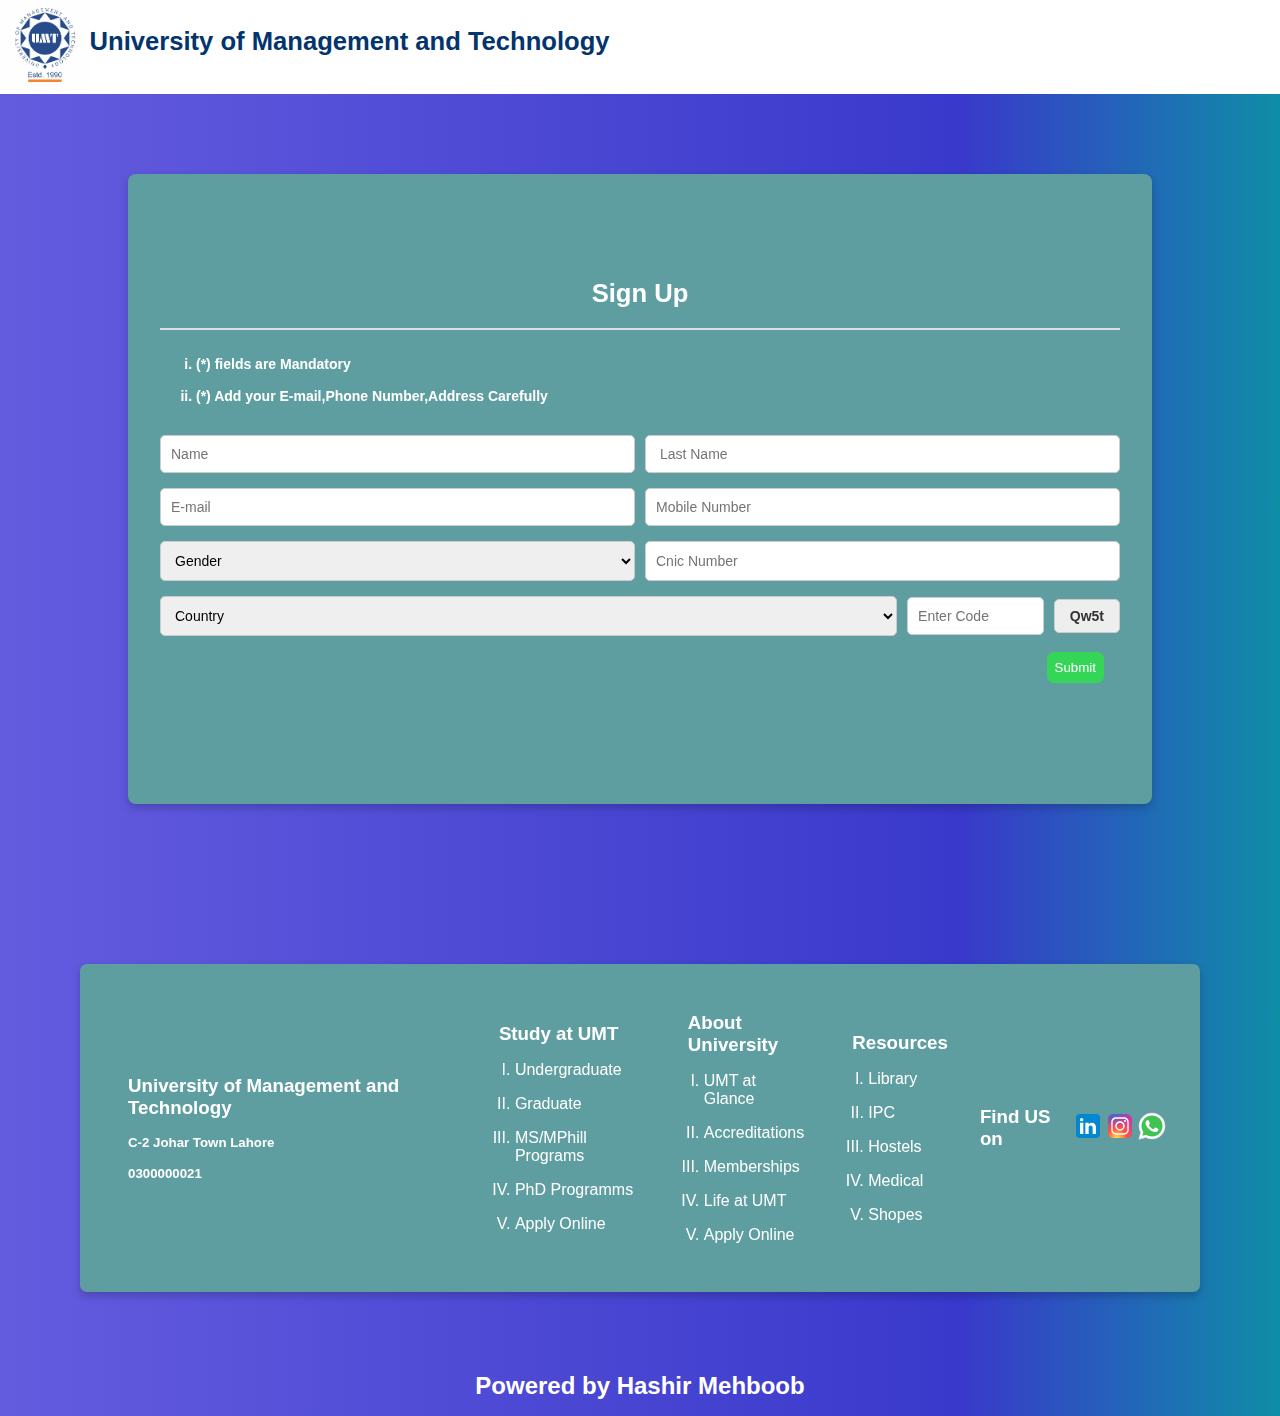
<file: index.html>
<!DOCTYPE html>
<html lang="en">

<head>
    <meta charset="UTF-8">
    <meta name="viewport" content="width=device-width, initial-scale=1.0">
    <link rel="stylesheet" href="registration.css">
    <title>Registration Form</title>
</head>

<body>

    <section class="navbar">
        <div class="img">
            <logo>
                <img src="[data-uri]"
                    alt="">
            </logo>
        </div>

        <div class="heading">
            <h2>University of Management and Technology</h2>
        </div>
    </section>

    <section class="form">
        <form action="">

            <div class="heading">
                <h2 class="sign">Sign Up</h2>
            </div>
            <hr>


            <div class="instructions">
                <ol type="i">
                    <li>(*) fields are Mandatory</li>
                    <li>(*) Add your E-mail,Phone Number,Address Carefully</li>
                </ol>
            </div>

            <div class="inputs">

                <div class="names">

                    <!-- <label for="">First Name</label> -->
                    <input type="text" name="Fname" id="fname" required placeholder="Name">

                    <!-- <label for="">First Name</label> -->

                    <input type="text" name="Lname" id="lname" requir placeholder=" Last Name">
                </div>

                <div class="credentials">

                    <!-- <label for="">E-mail</label> -->
                    <input type="email" name="mail" id="email" require placeholder="E-mail">

                    <!-- <label for=""> Number</label> -->
                    <input type="number" name="number" id="number" require placeholder="Mobile Number">
                </div>


                <div class="gender-cnic">

                    <!-- <label for="">Gender</label> -->
                    <select name="" id="">
                        <option value="">Gender</option>
                        <option value="">Male</option>
                        <option value="">Female</option>
                        <option value="">Custome</option>
                    </select>

                    <!-- <label for="">C-nic NUmber</label> -->
                    <input type="number" name="Cnumber" id="Cnumber" require placeholder="Cnic Number">
                </div>




                <div class="country-code">
                    <select name="" id="">
                        <option value="">Country</option>
                        <option value="">Pakistan</option>
                        <option value="">India</option>
                        <option value="">USA</option>
                        <option value="">CHINA</option>

                    </select>

                    <div class="code-container">

                        <input type="text" required placeholder="Enter Code">
                        <h3 class="code">Qw5t</h3>
                    </div>



                </div>

            </div>




            <div class="btn">
                <button>Submit</button>
            </div>
        </form>
    </section>



    <section class="footer">

        <div class="addres">
            <h3>University of Management and Technology</h3>
            <h5>C-2 Johar Town Lahore</h5>
            <h5>0300000021</h5>
        </div>

        <div class="programs">
            <h3>Study at UMT</h3>
            <ol type="I">
                <li>Undergraduate</li>
                <li>Graduate</li>
                <li>MS/MPhill Programs</li>
                <li>PhD Programms</li>
                <li>Apply Online</li>
            </ol>
        </div>


        <div class="aboutus">
            <h3>About University</h3>
            <ol type="I">
                <li>UMT at Glance</li>
                <li>Accreditations</li>
                <li>Memberships</li>
                <li>Life at UMT</li>
                <li>Apply Online</li>
            </ol>
        </div>


        <div class="resources">
            <h3>Resources</h3>
            <ol type="I">
                <li>Library</li>
                <li>IPC</li>
                <li>Hostels</li>
                <li>Medical</li>
                <li>Shopes</li>
            </ol>
        </div>

        <div class="socials">
            <h3>Find US on</h3>
            <div class="linkedin"><svg xmlns="http://www.w3.org/2000/svg" x="0px" y="0px" width="100" height="100" viewBox="0 0 48 48">
                <path fill="#0288D1" d="M42,37c0,2.762-2.238,5-5,5H11c-2.761,0-5-2.238-5-5V11c0-2.762,2.239-5,5-5h26c2.762,0,5,2.238,5,5V37z"></path><path fill="#FFF" d="M12 19H17V36H12zM14.485 17h-.028C12.965 17 12 15.888 12 14.499 12 13.08 12.995 12 14.514 12c1.521 0 2.458 1.08 2.486 2.499C17 15.887 16.035 17 14.485 17zM36 36h-5v-9.099c0-2.198-1.225-3.698-3.192-3.698-1.501 0-2.313 1.012-2.707 1.99C24.957 25.543 25 26.511 25 27v9h-5V19h5v2.616C25.721 20.5 26.85 19 29.738 19c3.578 0 6.261 2.25 6.261 7.274L36 36 36 36z"></path>
                </svg></div>
            <div class="insta"><svg xmlns="http://www.w3.org/2000/svg" x="0px" y="0px" width="100" height="100" viewBox="0 0 48 48">
                <radialGradient id="yOrnnhliCrdS2gy~4tD8ma_Xy10Jcu1L2Su_gr1" cx="19.38" cy="42.035" r="44.899" gradientUnits="userSpaceOnUse"><stop offset="0" stop-color="#fd5"></stop><stop offset=".328" stop-color="#ff543f"></stop><stop offset=".348" stop-color="#fc5245"></stop><stop offset=".504" stop-color="#e64771"></stop><stop offset=".643" stop-color="#d53e91"></stop><stop offset=".761" stop-color="#cc39a4"></stop><stop offset=".841" stop-color="#c837ab"></stop></radialGradient><path fill="url(#yOrnnhliCrdS2gy~4tD8ma_Xy10Jcu1L2Su_gr1)" d="M34.017,41.99l-20,0.019c-4.4,0.004-8.003-3.592-8.008-7.992l-0.019-20	c-0.004-4.4,3.592-8.003,7.992-8.008l20-0.019c4.4-0.004,8.003,3.592,8.008,7.992l0.019,20	C42.014,38.383,38.417,41.986,34.017,41.99z"></path><radialGradient id="yOrnnhliCrdS2gy~4tD8mb_Xy10Jcu1L2Su_gr2" cx="11.786" cy="5.54" r="29.813" gradientTransform="matrix(1 0 0 .6663 0 1.849)" gradientUnits="userSpaceOnUse"><stop offset="0" stop-color="#4168c9"></stop><stop offset=".999" stop-color="#4168c9" stop-opacity="0"></stop></radialGradient><path fill="url(#yOrnnhliCrdS2gy~4tD8mb_Xy10Jcu1L2Su_gr2)" d="M34.017,41.99l-20,0.019c-4.4,0.004-8.003-3.592-8.008-7.992l-0.019-20	c-0.004-4.4,3.592-8.003,7.992-8.008l20-0.019c4.4-0.004,8.003,3.592,8.008,7.992l0.019,20	C42.014,38.383,38.417,41.986,34.017,41.99z"></path><path fill="#fff" d="M24,31c-3.859,0-7-3.14-7-7s3.141-7,7-7s7,3.14,7,7S27.859,31,24,31z M24,19c-2.757,0-5,2.243-5,5	s2.243,5,5,5s5-2.243,5-5S26.757,19,24,19z"></path><circle cx="31.5" cy="16.5" r="1.5" fill="#fff"></circle><path fill="#fff" d="M30,37H18c-3.859,0-7-3.14-7-7V18c0-3.86,3.141-7,7-7h12c3.859,0,7,3.14,7,7v12	C37,33.86,33.859,37,30,37z M18,13c-2.757,0-5,2.243-5,5v12c0,2.757,2.243,5,5,5h12c2.757,0,5-2.243,5-5V18c0-2.757-2.243-5-5-5H18z"></path>
                </svg></div>
            <div class="whatsapp"><svg xmlns="http://www.w3.org/2000/svg" x="0px" y="0px" width="100" height="100" viewBox="0 0 48 48">
                <path fill="#fff" d="M4.868,43.303l2.694-9.835C5.9,30.59,5.026,27.324,5.027,23.979C5.032,13.514,13.548,5,24.014,5c5.079,0.002,9.845,1.979,13.43,5.566c3.584,3.588,5.558,8.356,5.556,13.428c-0.004,10.465-8.522,18.98-18.986,18.98c-0.001,0,0,0,0,0h-0.008c-3.177-0.001-6.3-0.798-9.073-2.311L4.868,43.303z"></path><path fill="#fff" d="M4.868,43.803c-0.132,0-0.26-0.052-0.355-0.148c-0.125-0.127-0.174-0.312-0.127-0.483l2.639-9.636c-1.636-2.906-2.499-6.206-2.497-9.556C4.532,13.238,13.273,4.5,24.014,4.5c5.21,0.002,10.105,2.031,13.784,5.713c3.679,3.683,5.704,8.577,5.702,13.781c-0.004,10.741-8.746,19.48-19.486,19.48c-3.189-0.001-6.344-0.788-9.144-2.277l-9.875,2.589C4.953,43.798,4.911,43.803,4.868,43.803z"></path><path fill="#cfd8dc" d="M24.014,5c5.079,0.002,9.845,1.979,13.43,5.566c3.584,3.588,5.558,8.356,5.556,13.428c-0.004,10.465-8.522,18.98-18.986,18.98h-0.008c-3.177-0.001-6.3-0.798-9.073-2.311L4.868,43.303l2.694-9.835C5.9,30.59,5.026,27.324,5.027,23.979C5.032,13.514,13.548,5,24.014,5 M24.014,42.974C24.014,42.974,24.014,42.974,24.014,42.974C24.014,42.974,24.014,42.974,24.014,42.974 M24.014,42.974C24.014,42.974,24.014,42.974,24.014,42.974C24.014,42.974,24.014,42.974,24.014,42.974 M24.014,4C24.014,4,24.014,4,24.014,4C12.998,4,4.032,12.962,4.027,23.979c-0.001,3.367,0.849,6.685,2.461,9.622l-2.585,9.439c-0.094,0.345,0.002,0.713,0.254,0.967c0.19,0.192,0.447,0.297,0.711,0.297c0.085,0,0.17-0.011,0.254-0.033l9.687-2.54c2.828,1.468,5.998,2.243,9.197,2.244c11.024,0,19.99-8.963,19.995-19.98c0.002-5.339-2.075-10.359-5.848-14.135C34.378,6.083,29.357,4.002,24.014,4L24.014,4z"></path><path fill="#40c351" d="M35.176,12.832c-2.98-2.982-6.941-4.625-11.157-4.626c-8.704,0-15.783,7.076-15.787,15.774c-0.001,2.981,0.833,5.883,2.413,8.396l0.376,0.597l-1.595,5.821l5.973-1.566l0.577,0.342c2.422,1.438,5.2,2.198,8.032,2.199h0.006c8.698,0,15.777-7.077,15.78-15.776C39.795,19.778,38.156,15.814,35.176,12.832z"></path><path fill="#fff" fill-rule="evenodd" d="M19.268,16.045c-0.355-0.79-0.729-0.806-1.068-0.82c-0.277-0.012-0.593-0.011-0.909-0.011c-0.316,0-0.83,0.119-1.265,0.594c-0.435,0.475-1.661,1.622-1.661,3.956c0,2.334,1.7,4.59,1.937,4.906c0.237,0.316,3.282,5.259,8.104,7.161c4.007,1.58,4.823,1.266,5.693,1.187c0.87-0.079,2.807-1.147,3.202-2.255c0.395-1.108,0.395-2.057,0.277-2.255c-0.119-0.198-0.435-0.316-0.909-0.554s-2.807-1.385-3.242-1.543c-0.435-0.158-0.751-0.237-1.068,0.238c-0.316,0.474-1.225,1.543-1.502,1.859c-0.277,0.317-0.554,0.357-1.028,0.119c-0.474-0.238-2.002-0.738-3.815-2.354c-1.41-1.257-2.362-2.81-2.639-3.285c-0.277-0.474-0.03-0.731,0.208-0.968c0.213-0.213,0.474-0.554,0.712-0.831c0.237-0.277,0.316-0.475,0.474-0.791c0.158-0.317,0.079-0.594-0.04-0.831C20.612,19.329,19.69,16.983,19.268,16.045z" clip-rule="evenodd"></path>
                </svg></div>

        </div>


    </section>


    <section class="privacy">
        <h2>Powered by Hashir Mehboob</h2>
    </section>





</body>

</html>
</file>
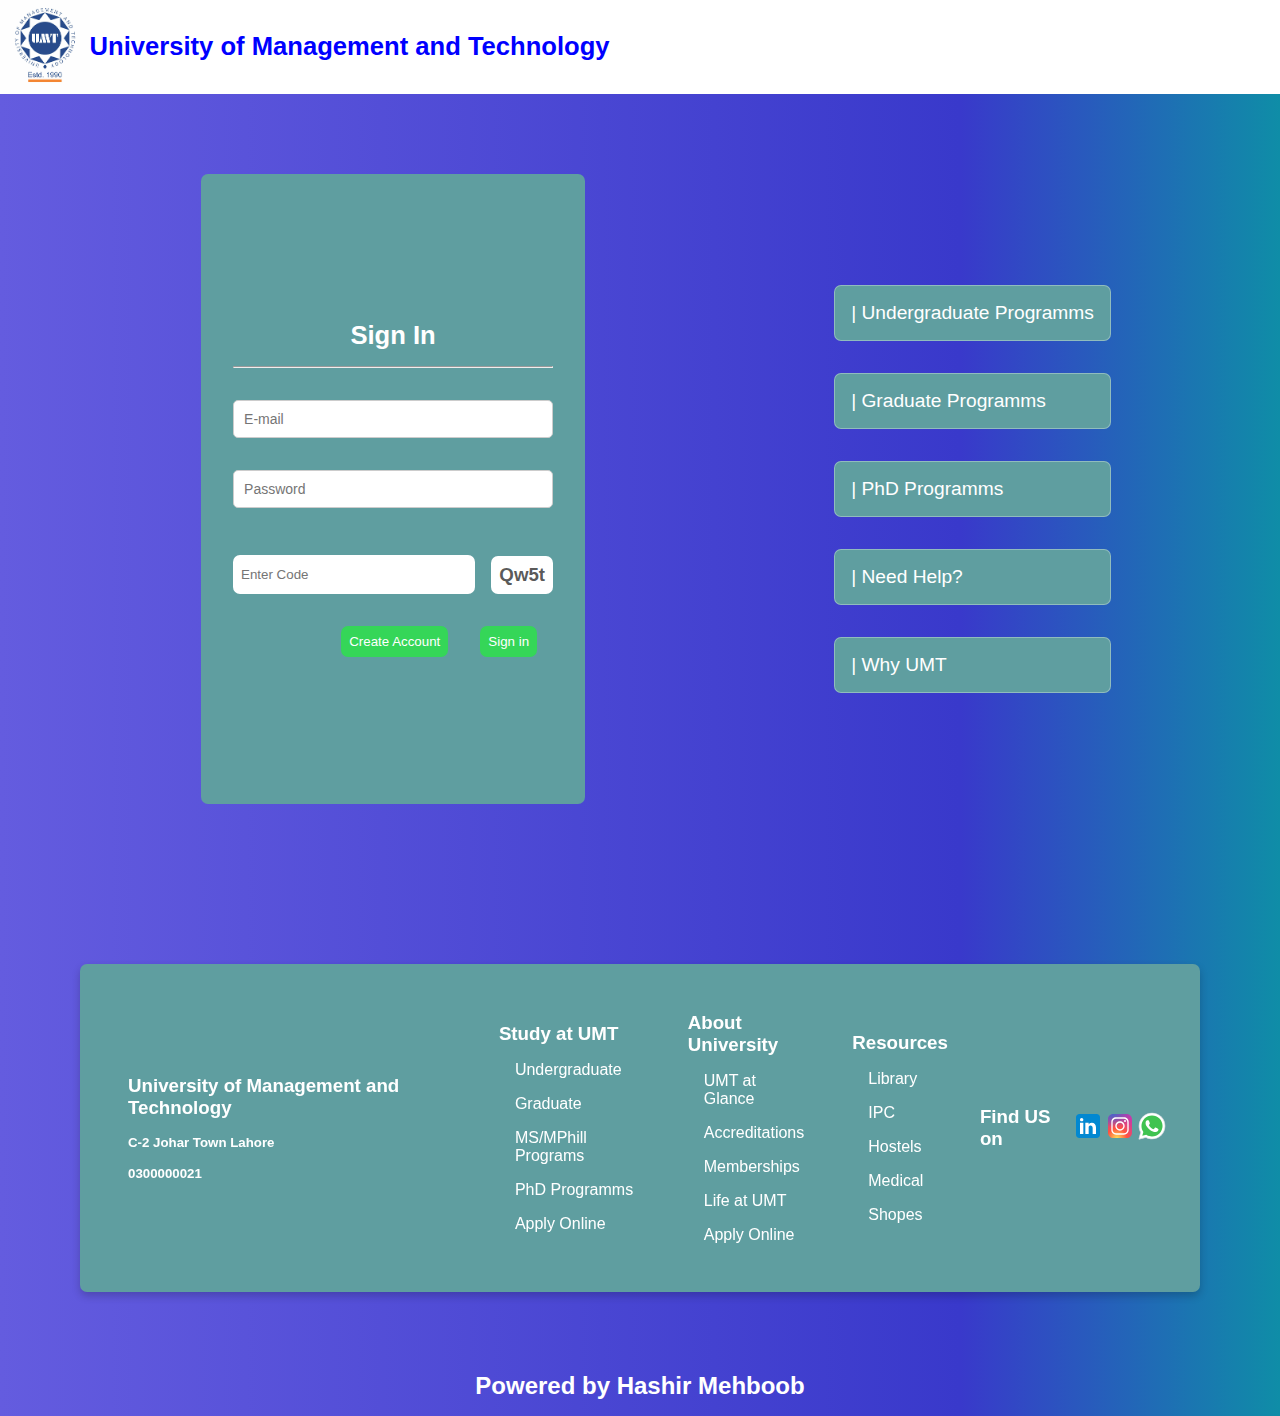
<file: Login.html>
<!DOCTYPE html>
<html lang="en">

<head>
    <meta charset="UTF-8">
    <meta name="viewport" content="width=device-width, initial-scale=1.0">
    <link rel="stylesheet" href="login.css">
    <title>Login.com</title>
</head>

<body>


    <section class="navbar">
        <div class="img">
            <logo>
                <img src="[data-uri]"
                    alt="">
            </logo>
        </div>

        <div class="heading">
            <h2>University of Management and Technology</h2>
        </div>
    </section>



    <section class="form">


        <form action="">

            <div class="heading">
                <h2 class="sign">Sign In</h2>
            </div>
            
            <hr>


          

            <div class="inputs">



                <div class="credentials">

                    <!-- <label for="">E-mail</label> -->
                    <input type="email" name="mail" id="email" require placeholder="E-mail">

                    <!-- <label for=""> Number</label> -->
                    <input type="password" name="password" id="password" require placeholder="Password">
                </div>


                <div class="code-container">

                    <input type="text" required placeholder="Enter Code">
                    <h3 class="code">Qw5t</h3>
                </div>



            </div>

            <div class="btn">
                <button>Create Account</button>
                <button>Sign in</button>
            </div>
        </form>


        <div class="Info-container">
            <ol type="none">
                <li>| Undergraduate Programms</li>
                <li>| Graduate Programms</li>
                <li>| PhD Programms</li>
                <li>| Need Help?</li>
                <li>| Why UMT</li>
            </ol>
        </div>


    </section>


    <section class="footer">

        <div class="addres">
            <h3>University of Management and Technology</h3>
            <h5>C-2 Johar Town Lahore</h5>
            <h5>0300000021</h5>
        </div>

        <div class="programs">
            <h3>Study at UMT</h3>
            <ol type="I">
                <li>Undergraduate</li>
                <li>Graduate</li>
                <li>MS/MPhill Programs</li>
                <li>PhD Programms</li>
                <li>Apply Online</li>
            </ol>
        </div>


        <div class="aboutus">
            <h3>About University</h3>
            <ol type="I">
                <li>UMT at Glance</li>
                <li>Accreditations</li>
                <li>Memberships</li>
                <li>Life at UMT</li>
                <li>Apply Online</li>
            </ol>
        </div>


        <div class="resources">
            <h3>Resources</h3>
            <ol type="I">
                <li>Library</li>
                <li>IPC</li>
                <li>Hostels</li>
                <li>Medical</li>
                <li>Shopes</li>
            </ol>
        </div>

        <div class="socials">
            <h3>Find US on</h3>
            <div class="linkedin"><svg xmlns="http://www.w3.org/2000/svg" x="0px" y="0px" width="100" height="100" viewBox="0 0 48 48">
                <path fill="#0288D1" d="M42,37c0,2.762-2.238,5-5,5H11c-2.761,0-5-2.238-5-5V11c0-2.762,2.239-5,5-5h26c2.762,0,5,2.238,5,5V37z"></path><path fill="#FFF" d="M12 19H17V36H12zM14.485 17h-.028C12.965 17 12 15.888 12 14.499 12 13.08 12.995 12 14.514 12c1.521 0 2.458 1.08 2.486 2.499C17 15.887 16.035 17 14.485 17zM36 36h-5v-9.099c0-2.198-1.225-3.698-3.192-3.698-1.501 0-2.313 1.012-2.707 1.99C24.957 25.543 25 26.511 25 27v9h-5V19h5v2.616C25.721 20.5 26.85 19 29.738 19c3.578 0 6.261 2.25 6.261 7.274L36 36 36 36z"></path>
                </svg></div>
            <div class="insta"><svg xmlns="http://www.w3.org/2000/svg" x="0px" y="0px" width="100" height="100" viewBox="0 0 48 48">
                <radialGradient id="yOrnnhliCrdS2gy~4tD8ma_Xy10Jcu1L2Su_gr1" cx="19.38" cy="42.035" r="44.899" gradientUnits="userSpaceOnUse"><stop offset="0" stop-color="#fd5"></stop><stop offset=".328" stop-color="#ff543f"></stop><stop offset=".348" stop-color="#fc5245"></stop><stop offset=".504" stop-color="#e64771"></stop><stop offset=".643" stop-color="#d53e91"></stop><stop offset=".761" stop-color="#cc39a4"></stop><stop offset=".841" stop-color="#c837ab"></stop></radialGradient><path fill="url(#yOrnnhliCrdS2gy~4tD8ma_Xy10Jcu1L2Su_gr1)" d="M34.017,41.99l-20,0.019c-4.4,0.004-8.003-3.592-8.008-7.992l-0.019-20	c-0.004-4.4,3.592-8.003,7.992-8.008l20-0.019c4.4-0.004,8.003,3.592,8.008,7.992l0.019,20	C42.014,38.383,38.417,41.986,34.017,41.99z"></path><radialGradient id="yOrnnhliCrdS2gy~4tD8mb_Xy10Jcu1L2Su_gr2" cx="11.786" cy="5.54" r="29.813" gradientTransform="matrix(1 0 0 .6663 0 1.849)" gradientUnits="userSpaceOnUse"><stop offset="0" stop-color="#4168c9"></stop><stop offset=".999" stop-color="#4168c9" stop-opacity="0"></stop></radialGradient><path fill="url(#yOrnnhliCrdS2gy~4tD8mb_Xy10Jcu1L2Su_gr2)" d="M34.017,41.99l-20,0.019c-4.4,0.004-8.003-3.592-8.008-7.992l-0.019-20	c-0.004-4.4,3.592-8.003,7.992-8.008l20-0.019c4.4-0.004,8.003,3.592,8.008,7.992l0.019,20	C42.014,38.383,38.417,41.986,34.017,41.99z"></path><path fill="#fff" d="M24,31c-3.859,0-7-3.14-7-7s3.141-7,7-7s7,3.14,7,7S27.859,31,24,31z M24,19c-2.757,0-5,2.243-5,5	s2.243,5,5,5s5-2.243,5-5S26.757,19,24,19z"></path><circle cx="31.5" cy="16.5" r="1.5" fill="#fff"></circle><path fill="#fff" d="M30,37H18c-3.859,0-7-3.14-7-7V18c0-3.86,3.141-7,7-7h12c3.859,0,7,3.14,7,7v12	C37,33.86,33.859,37,30,37z M18,13c-2.757,0-5,2.243-5,5v12c0,2.757,2.243,5,5,5h12c2.757,0,5-2.243,5-5V18c0-2.757-2.243-5-5-5H18z"></path>
                </svg></div>
            <div class="whatsapp"><svg xmlns="http://www.w3.org/2000/svg" x="0px" y="0px" width="100" height="100" viewBox="0 0 48 48">
                <path fill="#fff" d="M4.868,43.303l2.694-9.835C5.9,30.59,5.026,27.324,5.027,23.979C5.032,13.514,13.548,5,24.014,5c5.079,0.002,9.845,1.979,13.43,5.566c3.584,3.588,5.558,8.356,5.556,13.428c-0.004,10.465-8.522,18.98-18.986,18.98c-0.001,0,0,0,0,0h-0.008c-3.177-0.001-6.3-0.798-9.073-2.311L4.868,43.303z"></path><path fill="#fff" d="M4.868,43.803c-0.132,0-0.26-0.052-0.355-0.148c-0.125-0.127-0.174-0.312-0.127-0.483l2.639-9.636c-1.636-2.906-2.499-6.206-2.497-9.556C4.532,13.238,13.273,4.5,24.014,4.5c5.21,0.002,10.105,2.031,13.784,5.713c3.679,3.683,5.704,8.577,5.702,13.781c-0.004,10.741-8.746,19.48-19.486,19.48c-3.189-0.001-6.344-0.788-9.144-2.277l-9.875,2.589C4.953,43.798,4.911,43.803,4.868,43.803z"></path><path fill="#cfd8dc" d="M24.014,5c5.079,0.002,9.845,1.979,13.43,5.566c3.584,3.588,5.558,8.356,5.556,13.428c-0.004,10.465-8.522,18.98-18.986,18.98h-0.008c-3.177-0.001-6.3-0.798-9.073-2.311L4.868,43.303l2.694-9.835C5.9,30.59,5.026,27.324,5.027,23.979C5.032,13.514,13.548,5,24.014,5 M24.014,42.974C24.014,42.974,24.014,42.974,24.014,42.974C24.014,42.974,24.014,42.974,24.014,42.974 M24.014,42.974C24.014,42.974,24.014,42.974,24.014,42.974C24.014,42.974,24.014,42.974,24.014,42.974 M24.014,4C24.014,4,24.014,4,24.014,4C12.998,4,4.032,12.962,4.027,23.979c-0.001,3.367,0.849,6.685,2.461,9.622l-2.585,9.439c-0.094,0.345,0.002,0.713,0.254,0.967c0.19,0.192,0.447,0.297,0.711,0.297c0.085,0,0.17-0.011,0.254-0.033l9.687-2.54c2.828,1.468,5.998,2.243,9.197,2.244c11.024,0,19.99-8.963,19.995-19.98c0.002-5.339-2.075-10.359-5.848-14.135C34.378,6.083,29.357,4.002,24.014,4L24.014,4z"></path><path fill="#40c351" d="M35.176,12.832c-2.98-2.982-6.941-4.625-11.157-4.626c-8.704,0-15.783,7.076-15.787,15.774c-0.001,2.981,0.833,5.883,2.413,8.396l0.376,0.597l-1.595,5.821l5.973-1.566l0.577,0.342c2.422,1.438,5.2,2.198,8.032,2.199h0.006c8.698,0,15.777-7.077,15.78-15.776C39.795,19.778,38.156,15.814,35.176,12.832z"></path><path fill="#fff" fill-rule="evenodd" d="M19.268,16.045c-0.355-0.79-0.729-0.806-1.068-0.82c-0.277-0.012-0.593-0.011-0.909-0.011c-0.316,0-0.83,0.119-1.265,0.594c-0.435,0.475-1.661,1.622-1.661,3.956c0,2.334,1.7,4.59,1.937,4.906c0.237,0.316,3.282,5.259,8.104,7.161c4.007,1.58,4.823,1.266,5.693,1.187c0.87-0.079,2.807-1.147,3.202-2.255c0.395-1.108,0.395-2.057,0.277-2.255c-0.119-0.198-0.435-0.316-0.909-0.554s-2.807-1.385-3.242-1.543c-0.435-0.158-0.751-0.237-1.068,0.238c-0.316,0.474-1.225,1.543-1.502,1.859c-0.277,0.317-0.554,0.357-1.028,0.119c-0.474-0.238-2.002-0.738-3.815-2.354c-1.41-1.257-2.362-2.81-2.639-3.285c-0.277-0.474-0.03-0.731,0.208-0.968c0.213-0.213,0.474-0.554,0.712-0.831c0.237-0.277,0.316-0.475,0.474-0.791c0.158-0.317,0.079-0.594-0.04-0.831C20.612,19.329,19.69,16.983,19.268,16.045z" clip-rule="evenodd"></path>
                </svg></div>


    </section>


    <section class="privacy">
        <h2>Powered by Hashir Mehboob</h2>
    </section>






</body>

</html>
</file>
<file: registration.css>
* {
    box-sizing: border-box;
    margin: 0;
    padding: 0;
    font-family: Arial, sans-serif;
}

body {
    background: rgb(100, 92, 223);
    background: linear-gradient(90deg, rgba(100, 92, 223, 1) 0%, rgba(57, 57, 203, 1) 75%, rgba(15, 141, 167, 1) 100%);
}

.navbar {

    display: flex;
    justify-content: flex-start;
    align-items: center;
    background-color: white;
}

.navbar .img img {
    width: 7vw;
    height: 7vw;
    object-fit: cover;
    object-position: center;
}

.heading h2 {

    color: blue !important;
    
    font-size: 2vw;
}


.form {
    display: flex;
    justify-content: center;
    align-items: center;
    /* height: 50vh; */
    width: 100%;


}

/*  */

form {

    margin: 5rem;
    height: 70vh;
    width: 80vw;
    display: flex;
    justify-content: center;
    flex-direction: column;
    padding: 2rem;

    background-color: cadetblue;
    backdrop-filter: blur(5px);

    border-radius: 8px;
    box-shadow: 0 4px 8px rgba(0, 0, 0, 0.2);

}


.heading .sign {
    color: white !important;
}

.heading h2 {
    text-align: center;
    color: #03346e !important;

    margin-bottom: 10px;

}

hr {
    border: 0.5px solid #e0e0e0;
    margin: 10px 0;
}

.instructions {
    margin-bottom: 15px;
    /* color: #555;
     */
    color: white;
    font-size: larger;
    font-weight: 600;
}

.instructions ol {
    margin-left: 20px;
    font-size: 14px;
}

.inputs {
    display: flex;
    flex-direction: column;
    gap: 15px;
}

.names, .credentials, .gender-cnic, .country-code {
    display: flex;
    gap: 10px;
}

.names input,
.credentials input,
.gender-cnic input,
.country-code input,
.country-code select,
.gender-cnic select {
    width: 100%;
    padding: 10px;
    border: 1px solid #ccc;
    border-radius: 5px;
    font-size: 14px;
}

.code-container {
    display: flex;
    align-items: center;
    gap: 10px;
}

.code-container input {
    flex: 1;
}

.code {
    padding: 8px 15px;
    background-color: #eee;
    border: 1px solid #ccc;
    border-radius: 5px;
    font-size: 14px;
    text-align: center;
    color: #333;
}

.btn {
    display: flex;
    justify-content: flex-end;
    margin: 1rem;

}

button {
    padding: 0.5rem;
    border: none;
    color: white;
    background-color: #35d658;
    border-radius: 7px;
    cursor: pointer;
}




.footer {
    color: white;
    border-radius: 7px;
    /* border: 1px solid; */
    background-color: rgba(255, 255, 255, 0);
    background-color: cadetblue;

    backdrop-filter: blur(5px);
    display: flex;
    justify-content: space-between;
    align-items: center;
    margin: 5rem;
    padding: 2rem;
    box-shadow: 0 4px 8px rgba(0, 0, 0, 0.2);

}

.footer h3, ol, h5 {
    margin: 1rem;

}

li {
    margin: 1rem;
}

.privacy {
    display: flex;
    justify-content: center;
    align-items: center;
    color: white;
    margin: 1rem;
}
.socials
{
    display: flex;
    justify-content: space-around;
    align-items: center;
}
.socials svg
{
    width: 2rem;
}
</file>
<file: login.css>
* {
    box-sizing: border-box;
    margin: 0;
    padding: 0;
    font-family: Arial, sans-serif;
}

body
{
    background: rgb(100, 92, 223);
    background: linear-gradient(90deg, rgba(100, 92, 223, 1) 0%, rgba(57, 57, 203, 1) 75%, rgba(15, 141, 167, 1) 100%);
}

.navbar {

    display: flex;
    justify-content: flex-start;
    align-items: center;
    background-color: white;
}

.navbar .img img {
    width: 7vw;
    height: 7vw;
    object-fit: cover;
    object-position: center;
}

.heading h2 {

    color: blue !important;

    font-size: 2vw;
}


.form {
   
    display: flex;
    justify-content:space-evenly;
    width: 100%;
    align-items: center;
    


}


form {
    
    border-radius: 7px;
    margin: 5rem;
    height: 70vh;
    width: 30vw;
    display: flex;
    justify-content: center;
    flex-direction: column;
    padding: 2rem;
    background-color: cadetblue;
    
    backdrop-filter: blur(5px);

}

.form .heading h2
{
    color: white !important;
    margin: 1rem;
    text-align: center;

}

.credentials input
 {
    width: 100%;
    padding: 10px;
    border: 1px solid #ccc;
    border-radius: 5px;
    font-size: 14px;
}
input
{
    margin-top: 2rem;
}

.btn {
    display: flex;
    justify-content: flex-end;
    margin: 1rem;

}

button {
    padding: 0.5rem;
    border: none;
    color: white;
    background-color: #35d658;
    border-radius: 7px;
    cursor: pointer;
    margin-left: 2rem;
}

.code-container
{
    display: flex;
    justify-content: center;
    align-items: center;
    color: rgba(255, 255, 255, 0.76);
    
}

.code-container input
{
    /* margin-right: 5rem; */
  width: 100%;
  height: 2.4rem;
  padding: 0.5rem;
  border-radius: 7px;
  border: none;


}
.code{
    display: flex;
    justify-content: center;
    align-items: center;
   
    margin-top: 3rem;
    margin-left: 1rem;
    padding: 0.5rem;
    border-radius: 7px;
    color: rgba(36, 35, 35, 0.76);
    background-color: white;
    margin-bottom: 1rem;
}


.Info-container li{
    margin: 2rem;
    border: 1px solid rgba(255, 255, 255, 0.308);
    padding: 1rem;
    font-size: larger;
    border-radius: 7px;
    color: white;
    background-color: cadetblue;
    
}
 ol
 {
    list-style-type: none;
 }

 .footer {
    color: white;
    border-radius: 7px;
    /* border: 1px solid; */
    background-color: rgba(255, 255, 255, 0);
    background-color: cadetblue;

    backdrop-filter: blur(5px);
    display: flex;
    justify-content: space-between;
    align-items: center;
    margin: 5rem;
    padding: 2rem;
    box-shadow: 0 4px 8px rgba(0, 0, 0, 0.2);

}

.footer h3, ol, h5 {
    margin: 1rem;

}

li {
    margin: 1rem;

}

.privacy {
    display: flex;
    justify-content: center;
    align-items: center;
    color: white;
    margin: 1rem;
}

.socials
{
    display: flex;
    justify-content: space-around;
    align-items: center;
}
.socials svg
{
    width: 2rem;
}
</file>
